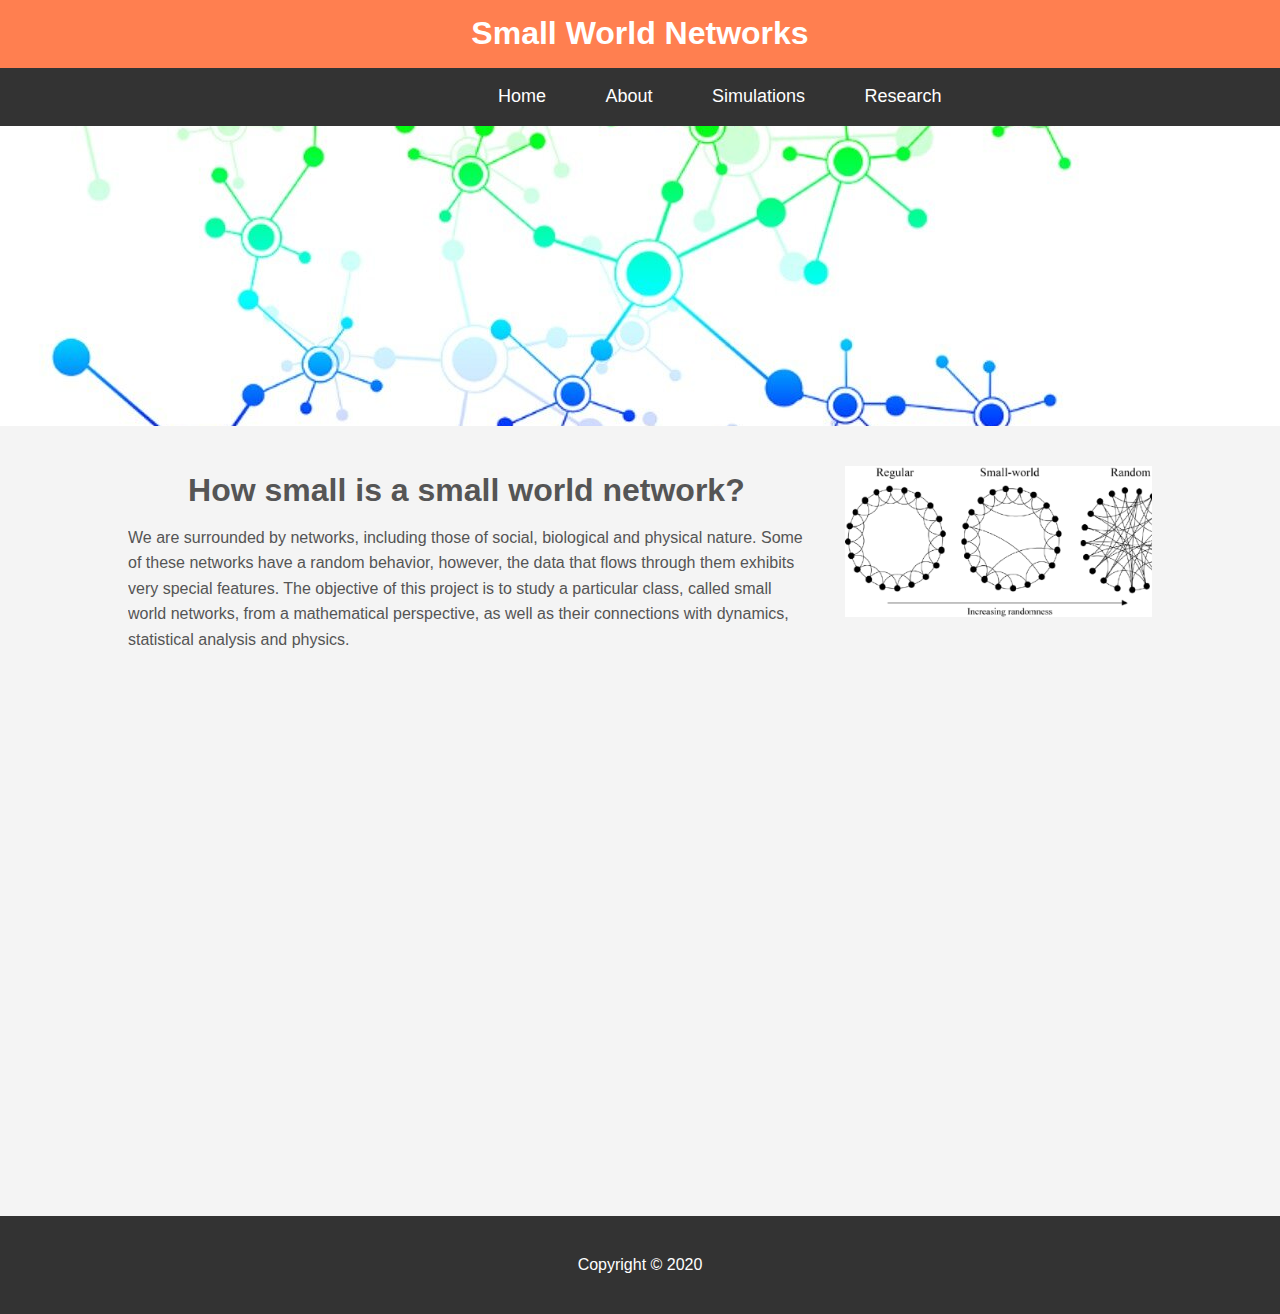
<file: index.html>
<!DOCTYPE html>
<html>
	<head>
		<meta charset="UTF-8">
		<meta name="description" content="website about Small world networks">
		<meta name="author" content="Zahra Shah">
		<meta name="keywords" content="small world networks">
		<meta name="viewport" content="width=device-width, initial-scale=1.0" >
		<title>SURF 2020</title>
		<link rel="stylesheet" type="text/css" href="styles.css">
	</head>

	<body>
		<header id="main-header">
			<div class="container">
				<h1>Small World Networks</h1>
			</div>
		</header>

		<nav id="navbar">
			<div class="container">
				<ul>
					<li><a class="button" href="index.html">Home</a></li>
					<li><a class="button" href="about.html">About</a></li>
					<li><a class="button" href="#">Simulations</a></li>
					<li><a class="button" href="#">Research</a></li>		
				</ul>	
			</div>
		</nav>

		<section id="showcase">
			<div class="container">
				<h1></h1>	
			</div>
		</section>

		<div class="container">

			<section id="main">
				<h1>How small is a small world network?</h1>
				<p>We are surrounded by networks, including those of social, biological and physical nature. Some of these networks have a random behavior, however, the data that flows through them exhibits very special features. The objective of this project is to study a particular class, called small world networks, from a mathematical perspective, as well as their connections with dynamics, statistical analysis and physics.</p>
			</section>

			<aside id="sidebar">
				<img width="335" src="small.jpg" alt="a representation of order in regular,  small world and random networks"/>
			</aside>
		</div>

		<div class="container">
			<iframe src="https://trinket.io/embed/python3/463f8a7791?outputOnly=true" width="400px" height="500px" frameborder="0" marginwidth="0" marginheight="0" allowfullscreen></iframe>
			
		</div>

		<footer id="main-footer">
			<p>Copyright &copy; 2020</p>	
		</footer>

	</body>
</html>
</file>
<file: styles.css>
body {
	background-color: #f4f4f4;
	color:#555;
	font-family: Arial, Helvetica, sans-serif;
	font-size: 16px;
	line-height: 1.6em;
	margin: 0;
}

.container {
	width:80%;
	margin:auto;
	overflow:hidden;
}
B
.clr {
	clear: both;
}

#big-box .container2 {
	width:55%;
	margin:auto;
	overflow: hidden;
	background-color: LightSlateGrey;
	background:rgba(180,180,180,0.7);


}

.container h1 {
	text-align: center;
}

#main-header {
	background-color: coral;
	color:#fff;
}

#navbar {
	background-color: #333;
	color: white;

}

#navbar ul {
	margin-left: 350px;
	padding: 0;
	list-style: none;

}

#navbar li {
	text-align: center;
	padding:20px;
	display: inline;
}

#navbar a {
	color:#fff;
	text-decoration: none;
	font-size:18px;
	padding-right: 15px;
}

#big-box {
	background-image: url(star.jpg);
	background-position: center top;
	background-size: cover;
	background-attachment: fixed;
	background-position: 0px 400px 0px 0px;
	min-height: 700px;
}

#big-box .container2 .pic {
	float:left;
	width:30%;
	padding:0 40px 0 0;
	box-sizing: border-box;
	opacity: 1;
}

#big-box .container2 .pic img{
	margin: auto;
	padding: 40px;
	opacity: 1;

}

#big-box .container2 .bio {
	float:left;
	width:70%;
	position: relative;
	top: 20px;
	padding-left: 70px;
	box-sizing: border-box;
	opacity: 1;
}


#big-box .container2 .bio p{
	position: relative;
	line-height: 1.8em;
	color: black;
	padding-left: 100px;
	padding-right: 100px;
	text-align: justify;

}

#big-box .container2 .bio a{
	text-decoration: none;
	color: black;

}

#big-box .container2 .bio a:hover{
	color: MidnightBlue;

}



.button {
	color:white;
	border:none;
}

#navbar .container .button:hover {
	color:coral;
}


#showcase {
	background-image: url(howsmall.jpg);
	background-position: center center;
	min-height: 300px;
	margin-bottom: 30px;
	text-align: center;
}

#showcase h1 {
	color:#fff;
	font-size:50px;
	line-height: 1.6em;
	padding-top: 30px;

}

#main {
	float:left;
	width:70%;
	padding:0 40px 0 0;
	box-sizing: border-box;
}

#sidebar {
	float:left;
	margin-top:10px;
	color:white;
	width:30%;
	box-sizing: border-box;
}

 #main-footer {
 	background:#333;
 	color:#fff;
 	text-align: center;
 	padding:20px;
 	margin-top:40px;
 }

 @media(max-width: 600px){
 	#main {
 		width:100px;
 		float:none;
 	}
 	#sidebar {
 		width:100px;
 		float: none;

 	}
 }
</file>
